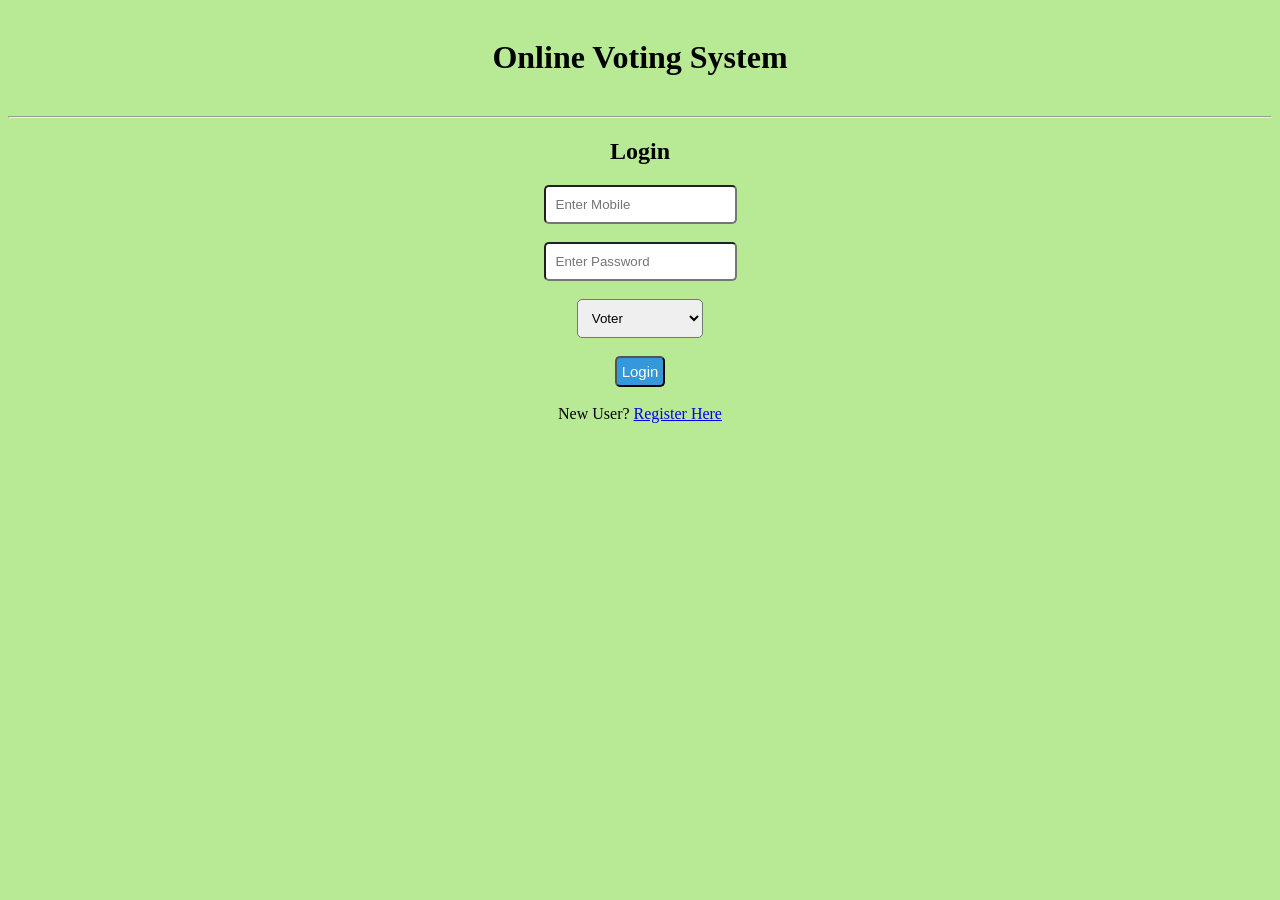
<file: index.html>
<html>
    <head>
        <title>Online Voting System</title>
        <link rel="stylesheet" href="css/stylesheet.css">
    </head>

    <body>
        <center>
        <div id="headersection">
             <h1>Online Voting System</h1>
        </div>
        <hr>
      
        <div id="bodysection">
          <form action="api/login.php" method="POST">
            <h2>Login</h2>
            <input type="number" name="mobile" placeholder="Enter Mobile"> <br><br>
            <input type="password" name="password" placeholder="Enter Password"> <br><br>
           <select id="dropbox" name="role"> 
              <option value="1">Voter</option>
              <option value="2">Group</option>
           </select> <br><br>
           <button id="loginbtn">Login</button><br><br>
           New User? <a href="routes/register.html">Register Here</a>
       </form>
    </div>
    </center>

    </body>
</html>
</file>
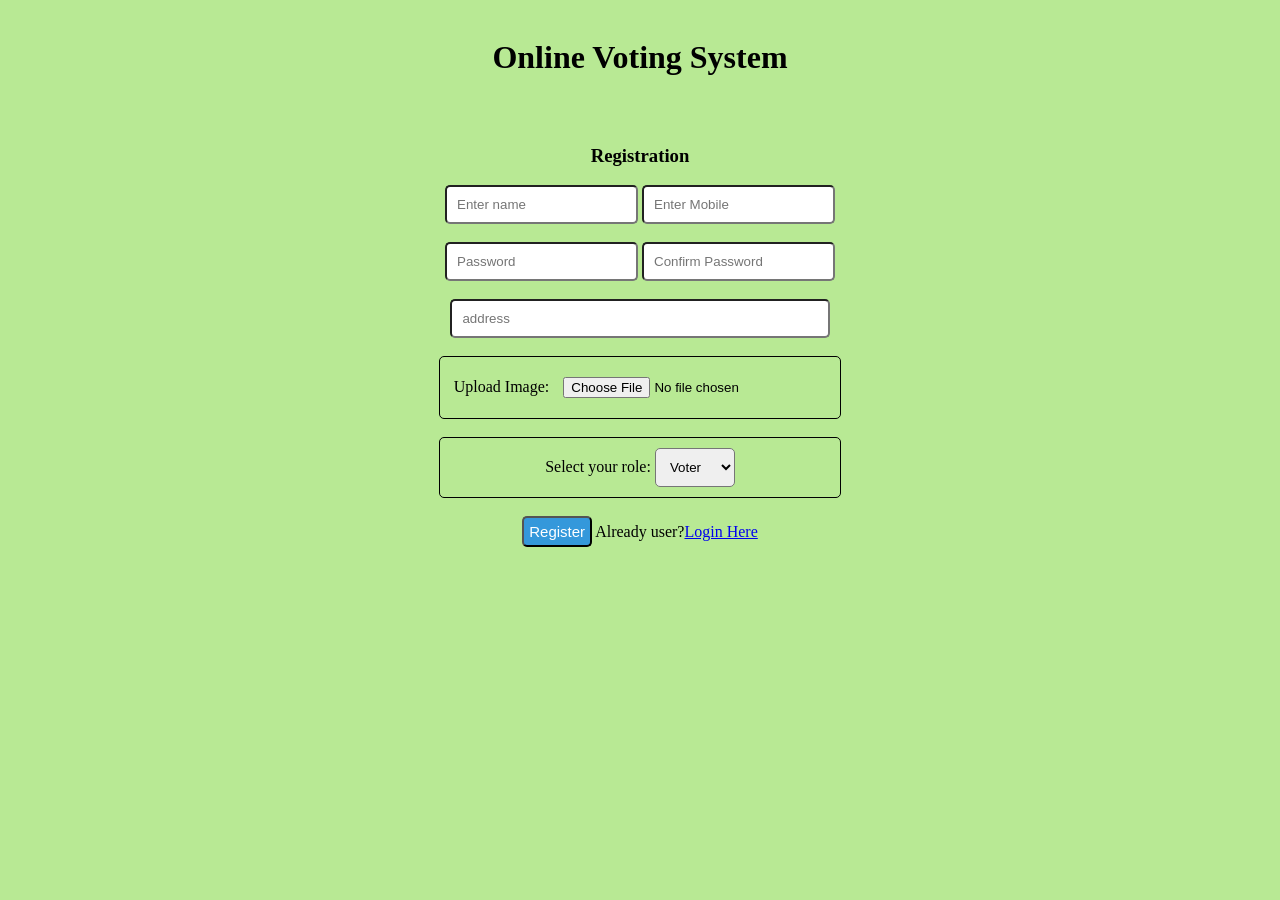
<file: routes/register.html>
<html>
   <head>
       <title>Online Voting System - Registration</title>
       <link rel="stylesheet" href="../css/stylesheet.css">
   </head>
   <body>
       <style>
            #address
            {
               width: 30%;
            }
            #imagepart
            {
                border: 1px solid black;
                border-radius: 5px;
                padding: 10px;
                width: 30%;
            }
            #role
            {
                border: 1px solid black;
                border-radius: 5px;
                padding: 10px;
                width: 30%;
            }
            #role select{
                border-radius: 5px;
                padding: 10px;
            }
       </style>
        <center>
        <div id="headerSection">
       <h1>Online Voting System</h1>
       </div>
       <br>

        <div class="bodySection">
        <h3>Registration</h3>
        <form action="../api/register.php" method="POST" enctype="multipart/form-data">
            <input type="text" name="name" placeholder="Enter name">
            <input type="number" name="mobile" placeholder="Enter Mobile"> <br><br>
            <input type="password" name="password" placeholder="Password">
            <input type="password" name="cpassword" placeholder="Confirm Password"><br><br>
            <input id="address" type="text" name="address" placeholder="address"><br><br>
           
            <div id="imagepart">
                  Upload Image: <input type="file" name="photo">
            </div>
            <br>
            <div id="role">
               Select your role: <select name="role">
                  <option value="1">Voter</option>
                  <option value="2">Group</option>
               </select>
            </div>
           
            <br>
            <button
                 style="padding: 5px;
                        font-size: 15px;
                        background-color: #3498db;
                        color: white;
                        border-radius: 5px;"
                        >Register</button>
            Already user?<a href="../">Login Here</a>
        </form>
    </div>
    </center>
   </body>
</html>
</file>
<file: css/stylesheet.css>
body{
  background-color: #b8e994;
}

#headersection{
   padding: 10px;
}

#headersection h1{
   font-family: Cursive;
}

input{
   padding: 10px;
   border-radius: 5px;
}

#dropbox{
   padding: 10px;
   border-radius: 5px;
   width: 10%;
}

#loginbtn{
    padding: 5px;
    font-size: 15px;
    border-radius: 5px;
    background-color: #3498db;
    color: white;
}
</file>
